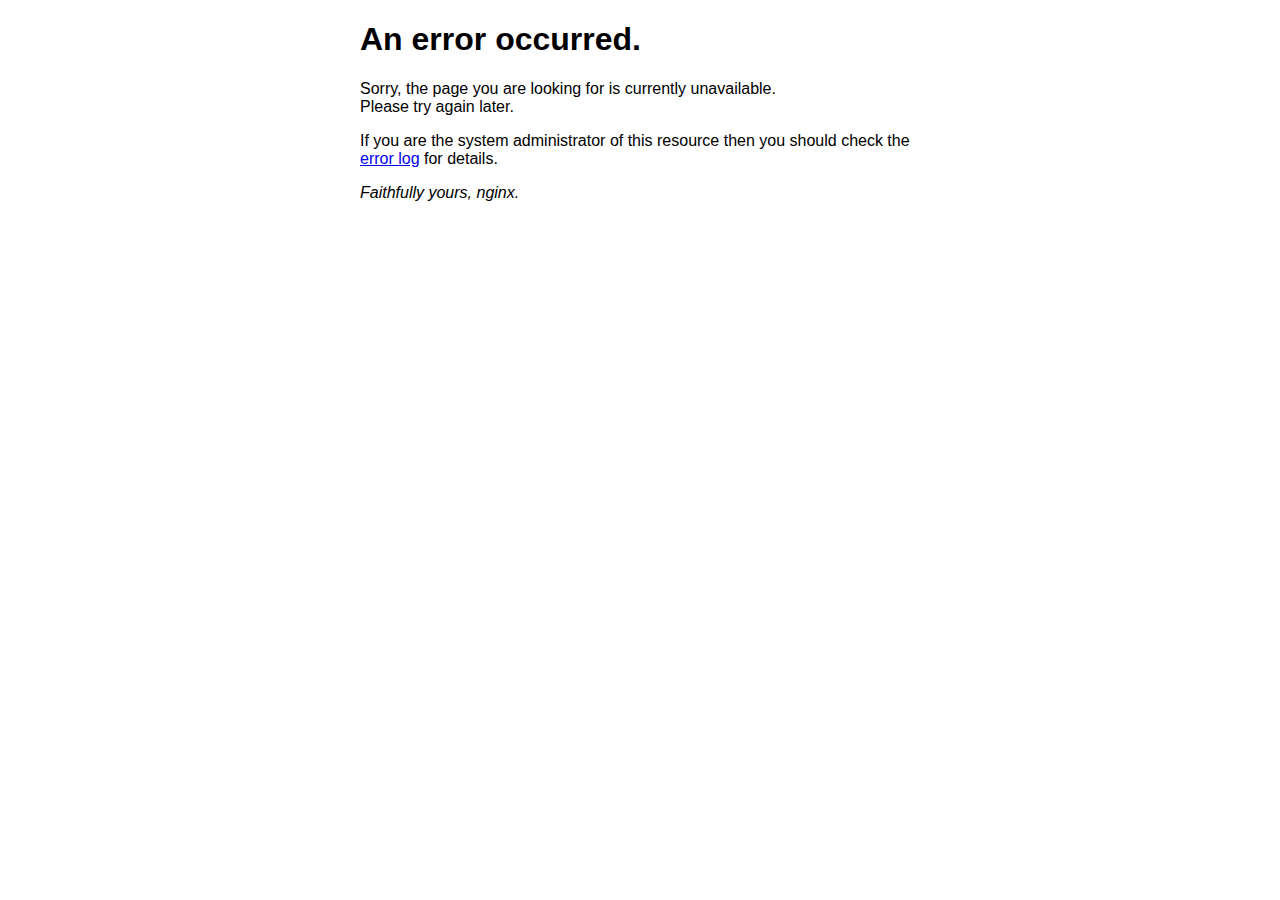
<file: tmg/templates/html/50x.html>
<!DOCTYPE html>
<html>
<head>
<title>Error</title>
<style>
    body {
        width: 35em;
        margin: 0 auto;
        font-family: Tahoma, Verdana, Arial, sans-serif;
    }
</style>
</head>
<body>
<h1>An error occurred.</h1>
<p>Sorry, the page you are looking for is currently unavailable.<br/>
Please try again later.</p>
<p>If you are the system administrator of this resource then you should check
the <a href="http://nginx.org/r/error_log">error log</a> for details.</p>
<p><em>Faithfully yours, nginx.</em></p>
</body>
</html>
</file>
